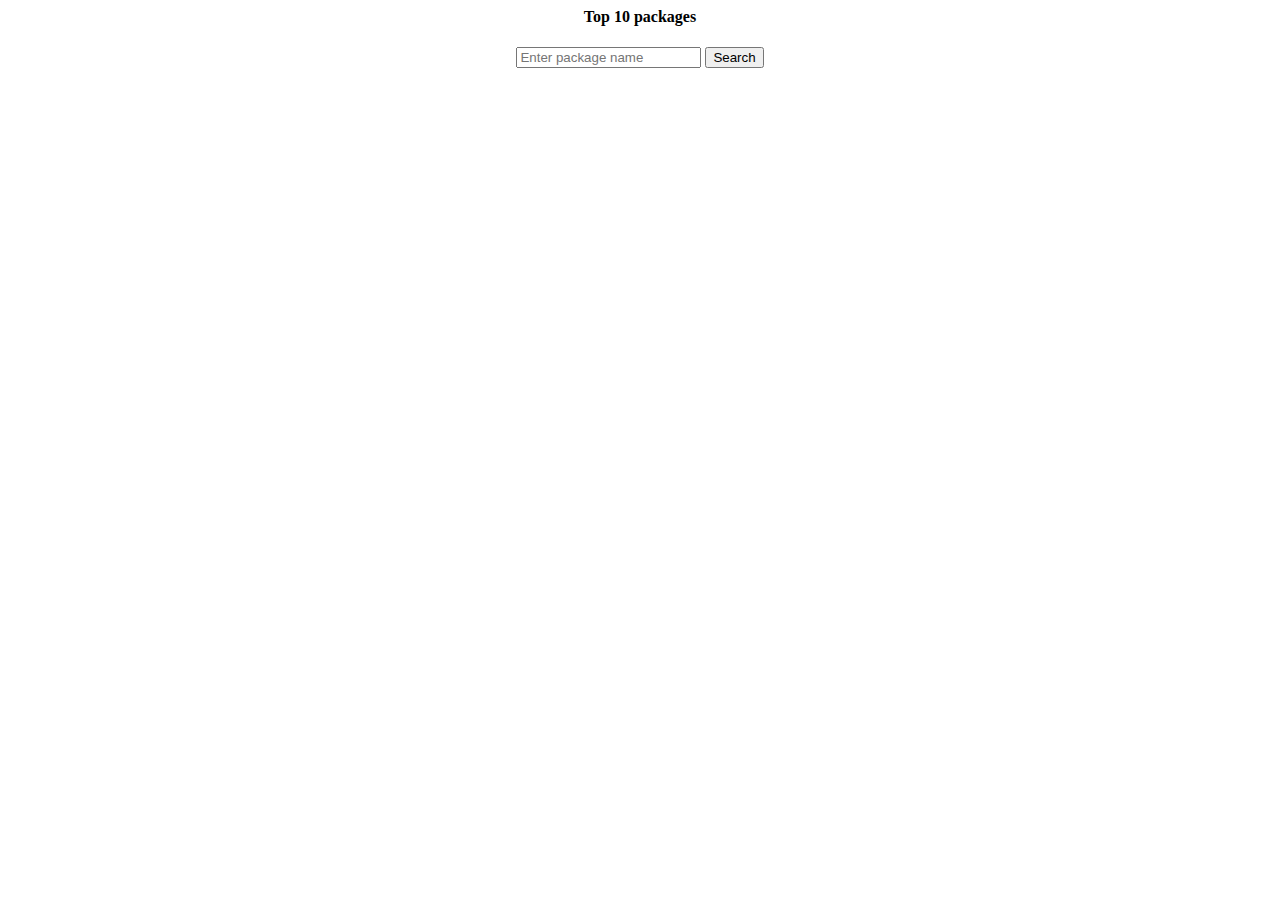
<file: topPackages.html>
<html>
<head>
      <script type="text/javascript" src="index.js"></script>
</head>
<body align="center">
    <h4>Top 10 packages</h4>

    <input type="text" id="top" name="top" placeholder="Enter package name">
    <button type="button" onclick="search(document.getElementById('top'))">Search</button>
    <br>
    <div id="myDiv"></div>
</body>
</html>
</file>
